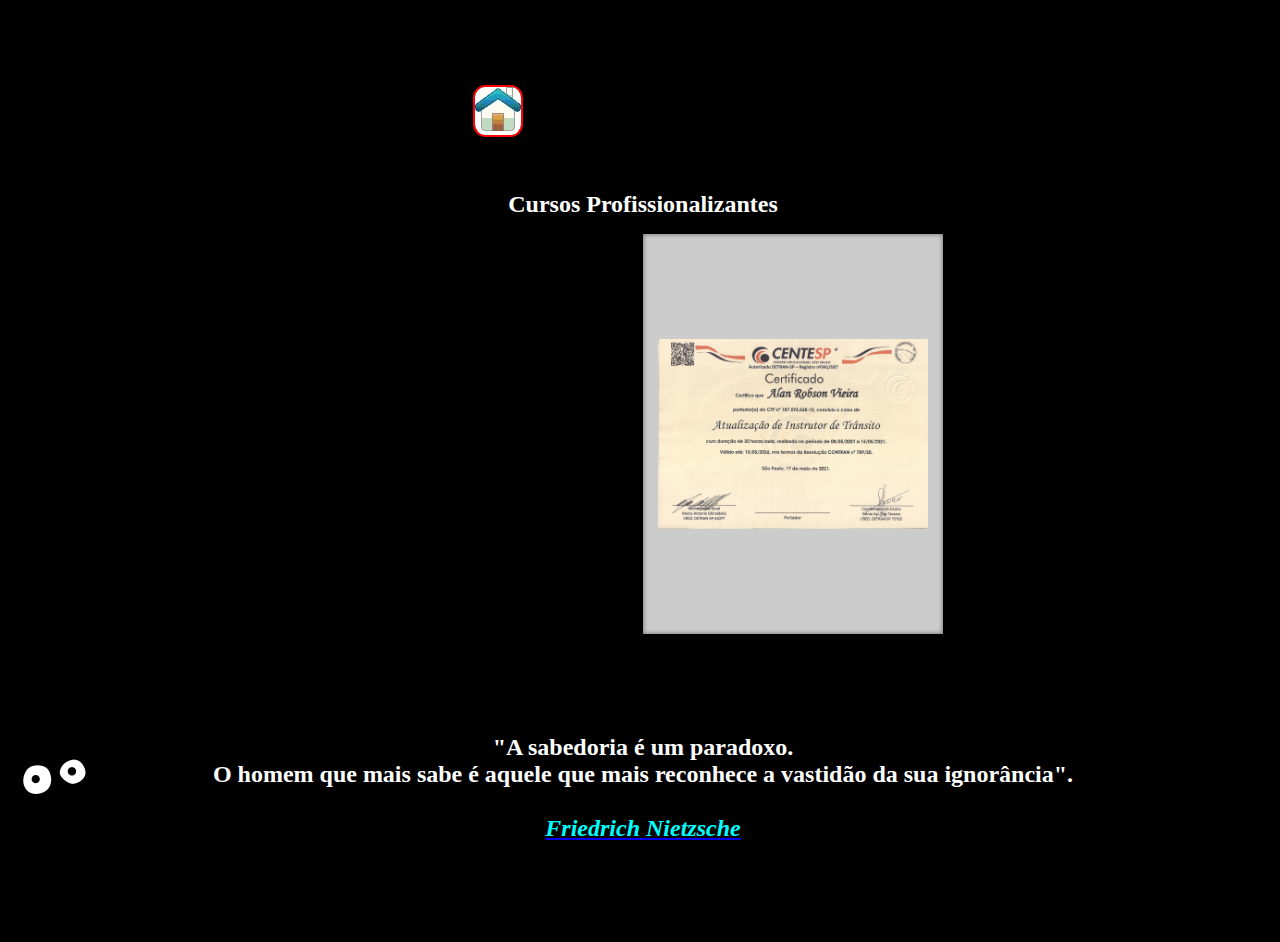
<file: Cursos/index.html>
<!DOCTYPE html>
<html lang="en">

<head>

    <meta charset="UTF-8">
    <meta http-equiv="X-UA-Compatible" content="IE=edge">
    <meta name="viewport" content="width=device-width, initial-scale=1.0">
    <title>Document</title>
    <link rel="stylesheet" href="/Cursos/css/main.css">


</head>

<body>



    <div class="marquee"><span>https://github.com/alanrobsonvieira</span></div>

    <a href="/index.html"><img id="home" src="/Cursos/img/home.jpg" alt="100">
    </a>

    <h1>Cursos Profissionalizantes</h1>


    <div class="flipbook-wrap">
        <a href="" class="btn prev"></a>
        <div class="sample-flipbook">
            <div class="hard"> <img src="/Cursos/img/001.jpg" alt="foto" width="1000" /></div>
            <div class="hard"><img src="/Cursos/img/002.jpg" alt="foto" width="500" /></div>
            <div> <img src="/Cursos/img/003.jpg" alt="foto" width="500" /> </div>
            <div> <img src="/Cursos/img/004.jpg" alt="foto" width="500" /> </div>
            <div> <img src="/Cursos/img/005.jpg" alt="foto" width="500" /> </div>
            <div> <img src="/Cursos/img/006.jpg" alt="foto" width="500" /> </div>
        </div>
        <a href="" class="btn next"></a>

    </div>


    <img id="eyes" src="../Cursos/img/eye_blink-61940.gif" alt="foto" width="100">



    <h2 style="text-align: center;">"A sabedoria é um paradoxo. <br>
        O homem que mais sabe é aquele que mais reconhece a vastidão da sua ignorância". <br>
        <br>
        <a href="https://pt.wikipedia.org/wiki/Friedrich_Nietzsche"><cite style="color: aqua;">Friedrich Nietzsche
    </h2></cite></a>



    <script src="/Cursos/js/main.js"></script>


</body>

</html>
</file>
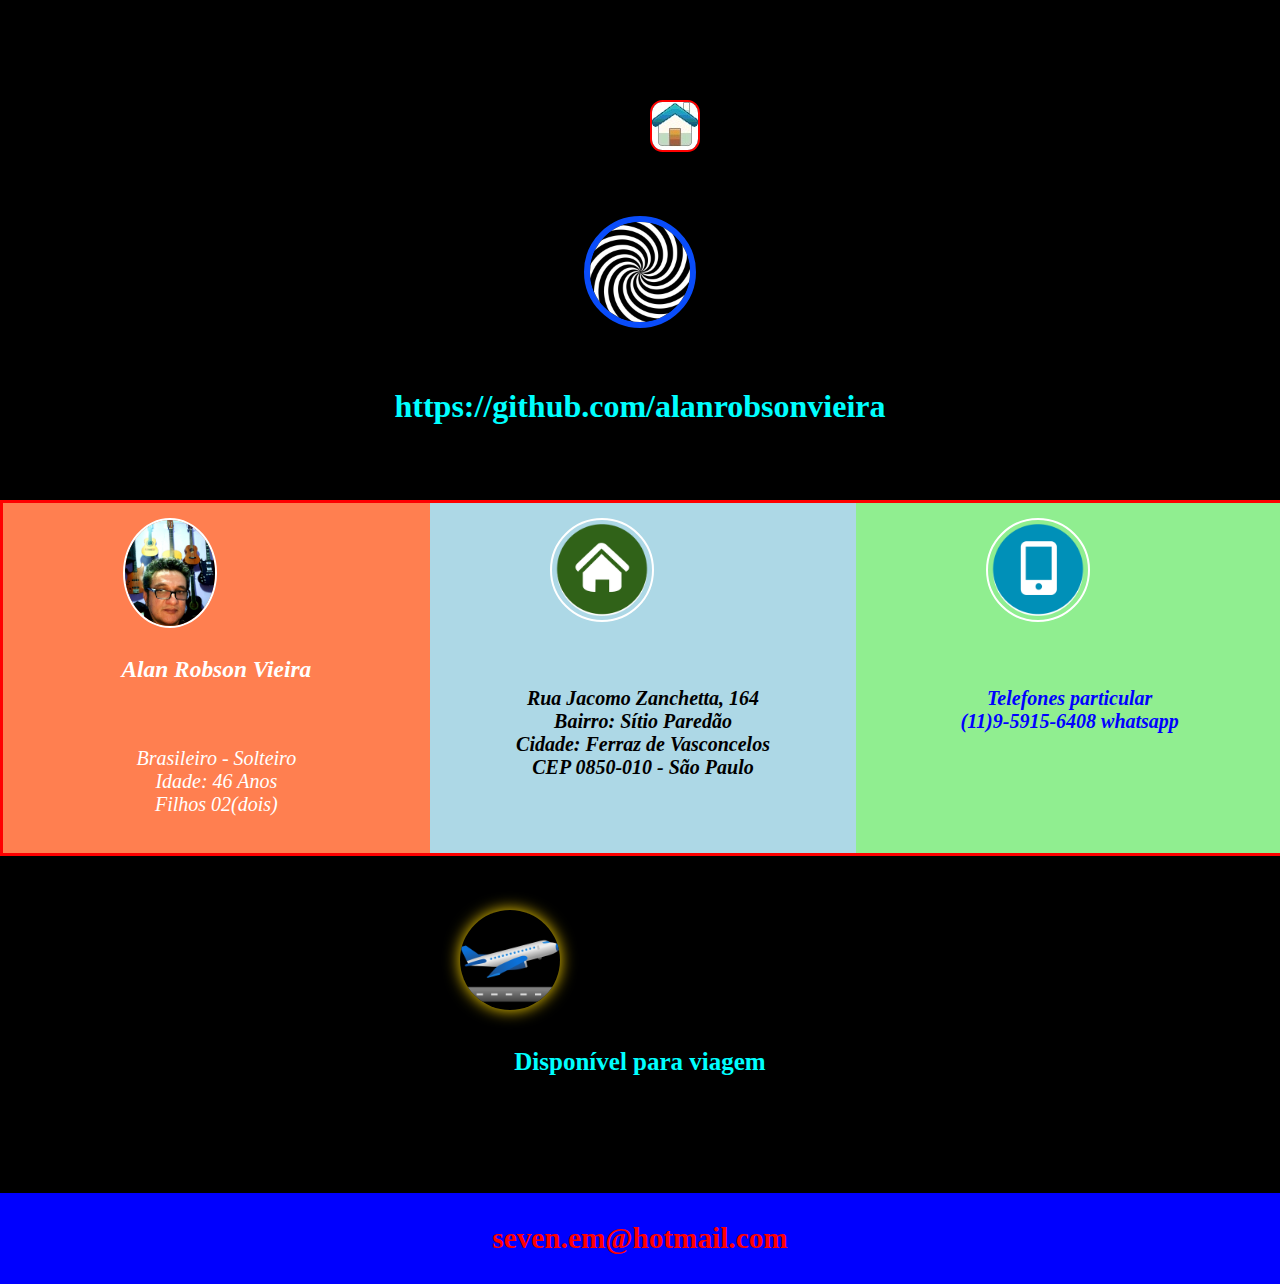
<file: dados/index.html>
<!DOCTYPE html>
<html lang="pt-br">

<head>
    <meta charset="UTF-8">
    <meta http-equiv="X-UA-Compatible" content="IE=edge">
    <meta name="viewport" content="width=device-width, initial-scale=1.0">
    <title>menu 2</title>
    <link rel="stylesheet" type="text/css" href="/dados/css/main.css">

</head>

<body>

    <a href="/index.html"><img id="home" src="/dados/img/home.jpg" alt="100">
    </a>




    <main>
        <div class="loading">

            <img id="hipnose" src="/dados/img/hipnos.jpg.crdownload" alt="hipnose" width="100">
        </div>

    </main>



    <div>

        <h1 style="color: aqua;">https://github.com/alanrobsonvieira</h1>

    </div>

    <br>

    <br>

    <br>



    <div id="main">
        <div style="background-color:coral;">

            <img id="foto" src="/dados/img/Alan.jpg" alt="foto" width="90">

            <h3 style="text-align: center;">
                <h3>Alan Robson Vieira</h3>
                <p> Brasileiro - Solteiro
                    <br>
                    Idade: 46 Anos
                    <br>
                    Filhos 02(dois)

        </div>


        <div style="background-color:lightblue;"> <img id="casa" src="/dados/img/casa.jpg" alt="foto" width="100">

            <p style="color: rgb(0, 0, 0);">

                <b> Rua Jacomo Zanchetta, 164 <br>
                    Bairro: Sítio Paredão <br>
                    Cidade: Ferraz de Vasconcelos <br>
                    CEP 0850-010 - São Paulo
                </b> </p>
        </div>

        <div style="background-color:lightgreen;">

            <img id="cell" src="/dados/img/cell-phone.jpg" alt="foto" width="100">

            <p style="color: blue;">

                <b>Telefones particular <br>
                    (11)9-5915-6408 whatsapp <br></b> </p>
        </div>
    </div>
    <br>
    <br>
    <br>



    <div>


        <img id="viagem" src="/dados/img/viagem.png" alt="avião" width="100">

        <h4>

            <a href="https://wa.me/11959156408">Disponível para viagem</a>

        </h4>

    </div>



    <div class="footer">

        <a href="https://outlook.live.com/owa/" class="pulse">

            <h3 style="color: rgb(255, 0, 0);">seven.em@hotmail.com</h3>
        </a>

    </div>


</body>



</html>
</file>
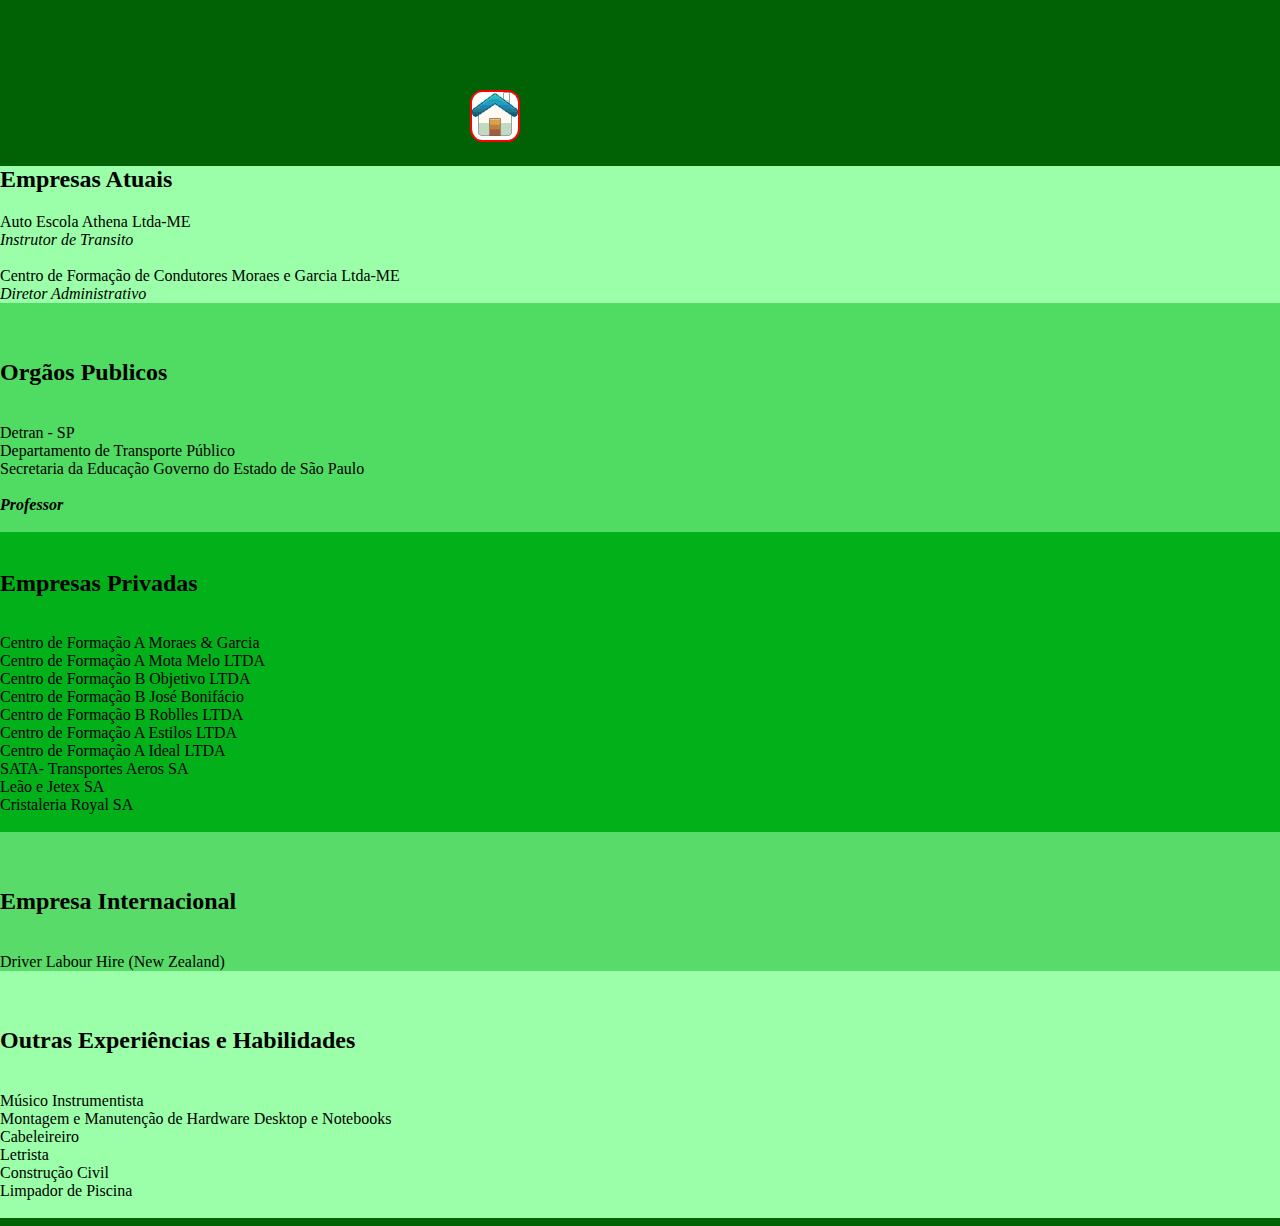
<file: Experiências/index.html>
<!DOCTYPE html>
<html lang="en">

<head>
    <meta charset="UTF-8">
    <meta http-equiv="X-UA-Compatible" content="IE=edge">
    <meta name="viewport" content="width=device-width, initial-scale=1.0">
    <title>Document</title>
   <link rel="stylesheet" href="/Experiências/css/main.css">
</head>

<body>

    <div class="marquee"><span>https://github.com/DanOne1975</span></div>

    <a href="/index.html"><img id="home" src="/Experiências/img/home.jpg" alt="100">
    </a>



    <div class="coluna-33" style="background-color: rgb(154, 255, 168);">
        <h2>Empresas Atuais</h2>



        Auto Escola Athena Ltda-ME
        <br>
        <i>Instrutor de Transito</i>

        <br>
        <br>

        Centro de Formação de Condutores Moraes e Garcia Ltda-ME <br>
        <i>Diretor Administrativo</i>


    </div>


    <div class="coluna-33" style="background-color: rgb(80, 219, 98);">
        <br>
        <br>

        <h2>Orgãos Publicos</h2>
        <br>
        Detran - SP <br>
        Departamento de Transporte Público <br>
        Secretaria da Educação Governo do Estado de São Paulo
        <br>
        <br>
        <strong style="color: #000000;"><i>Professor</i> </strong>
        <br>
        <br>



    </div>
    <div class="coluna-33" style="background-color: rgb(2, 177, 26);">

        <br>

        <h2>Empresas Privadas</h2>
        <br>

        Centro de Formação A Moraes & Garcia <br>
        Centro de Formação A Mota Melo LTDA <br>
        Centro de Formação B Objetivo LTDA <br>
        Centro de Formação B José Bonifácio <br>
        Centro de Formação B Roblles LTDA <br>
        Centro de Formação A Estilos LTDA<br>
        Centro de Formação A Ideal LTDA <br>

        SATA- Transportes Aeros SA <br>
        Leão e Jetex SA <br>
        Cristaleria Royal SA
        <br>
        <br>

    </div>


    <div class="coluna-33" style="background-color: rgb(88, 219, 105);">

        <br>
        <br>

        <h2>Empresa Internacional</h2> <br>

        Driver Labour Hire (New Zealand)


    </div>

    </div>


    </div>
    </li>


    <article>



        <div class="coluna-33" style="background-color: rgb(154, 255, 168);">

            <br>
            <br>
            <h2>Outras Experiências e Habilidades</h2>
            <br>
            Músico Instrumentista <br>
            Montagem e Manutenção de Hardware Desktop e Notebooks <br>
            Cabeleireiro <br>
            Letrista <br>
            Construção Civil <br>
            Limpador de Piscina <br></h2> <br>

        </div>

    </article>
    </div>
    </li>




</body>

</html>
</file>
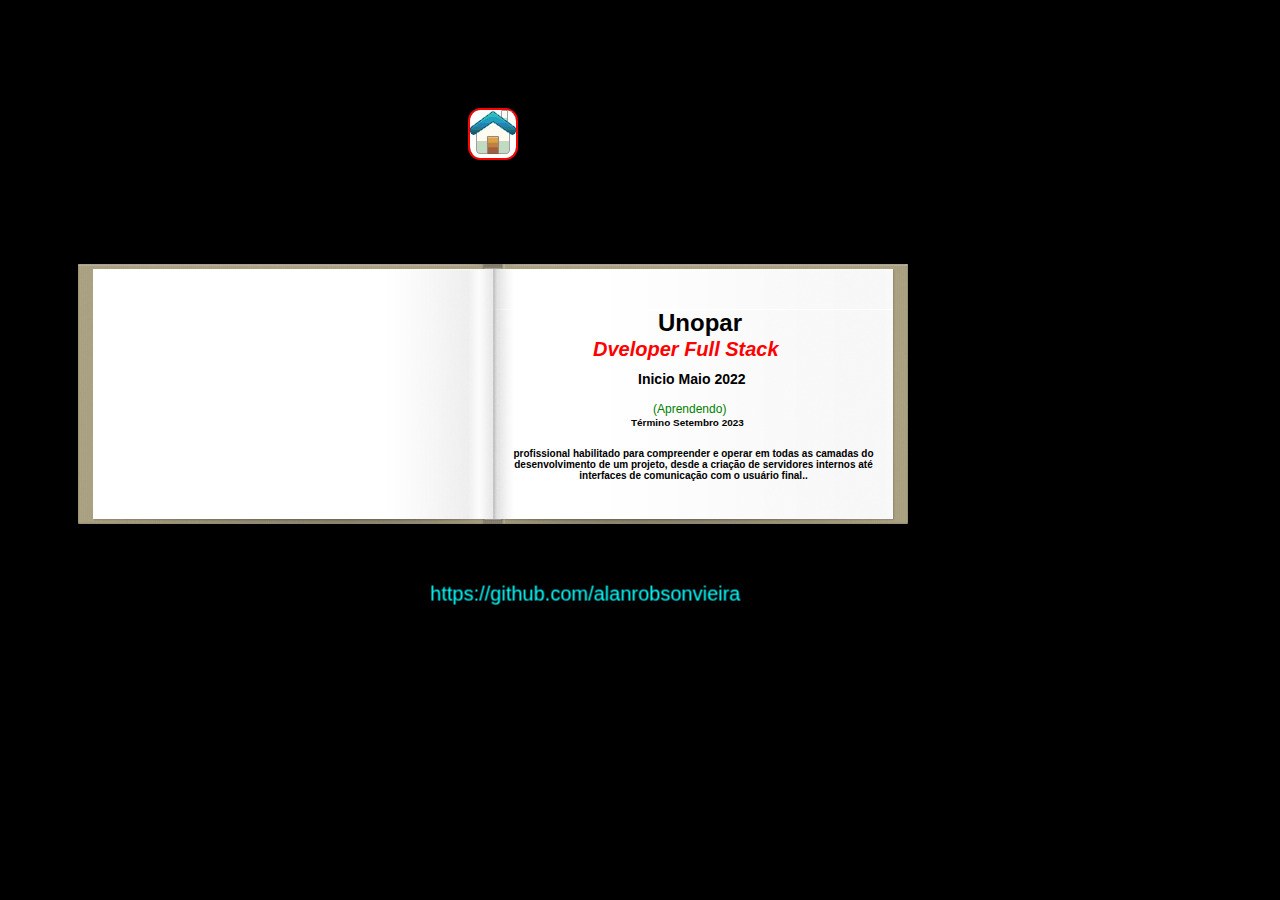
<file: Formação/index.html>
<!DOCTYPE html>
<html lang="en">

<head>
    <meta charset="UTF-8">
    <meta http-equiv="X-UA-Compatible" content="IE=edge">
    <meta name="viewport" content="width=device-width, initial-scale=1.0">
    <title>Formação</title>
   <link rel="stylesheet" href="/Formação/css/main.css">



</head>

<body>
    <a href="/index.html"><img id="home" src="/Formação/img/home.jpg" alt="100">
    </a>



    <div id="book">
        <canvas id="pageflip-canvas"></canvas>
        <div id="pages">

            <section>
                <div id="auto">
                    <h1>Unopar</h1>
                    <h2>Dveloper Full Stack</h2>
                    <h3>Inicio Maio 2022</h3>
                    <font color=green id="a">(Aprendendo)</font>
                    <h5>Término Setembro 2023 </h5>
                    <h6 style="text-align:center;">
                        profissional habilitado para compreender e operar em todas as camadas do desenvolvimento de um 
                        projeto, desde a criação de servidores internos até interfaces de comunicação com o usuário final..
                    </h6>
                </div>
            </section>

            <section>
                <div id="ibero">
                    <h1>Universidade Ibero Americana</h1>
                    <h2>Master of Environment</h2>
                    <h3>Mestre em Mudanças Climáticas</h3>
                    <font color=green id="b">(Cursando)</font>
                    <h5>Início Nov de 2020 término em Dez de 2022</h5>
                </div>
            </section>

            <section>
                <div id="unip">
                    <h1>Unip</h1>
                    <h2>Neurocientista e Psicopedagogo</h2>
                    <h3>Especialista em Ciência Interdisciplinar</h3>
                    <font color="green " id="c">(Concluído)</font>
                    <h5>Início Março de 2020 término em Dez de 2020</h5>
                </div>
            </section>

            <section>
                <div>
                    <div id="uny">
                        <h1>Unyleya</h1>
                        <h2>Hipnose Clínica</h2>
                        <h3>Terapeuta em tratamento de transtornos mentais e físicos </h3>
                        <font color=green id="d">(Concluído)</font>
                        <h5>Início Abril de 2020 término em Setemnbro de 2021</h5>
                    </div>
            </section>

            <section>

                <div id="braz">
                    <h1>Universidade Braz Cubas</h1>
                    <h2>Gestão Ambiental</h2>
                    <h3>Gestor capacitado em atividade relacionada ao uso inteligente dos recursos naturais</h3>
                    <font color=green id="e">(Concluído)</font>
                    <h5>Início Nov de 2010 término em Dez de 2015</h5>
                </div>
            </section>

            <section>

                <div id="detran">

                    <h1>Detran-SP</h1>

                    <h3>Examinador e Instrutor de Transito </h3>
                    <font color=green id="f">(Concluído)</font>


                    <h5>Início Março de 2011 término em Maio de 2011</h5>
                </div>
            </section>
        </div>
        <div>
        </div>



        <div id="marquee">
            <marquee direction="down" width="600" height="100" behavior="alternate" style="border:solid">
                <marquee behavior="alternate">
                    <p style="color: aqua;">https://github.com/alanrobsonvieira</p>
                </marquee>
        </div>





        <script src="/Formação/js/main.js"></script>



</body>

</html>
</file>
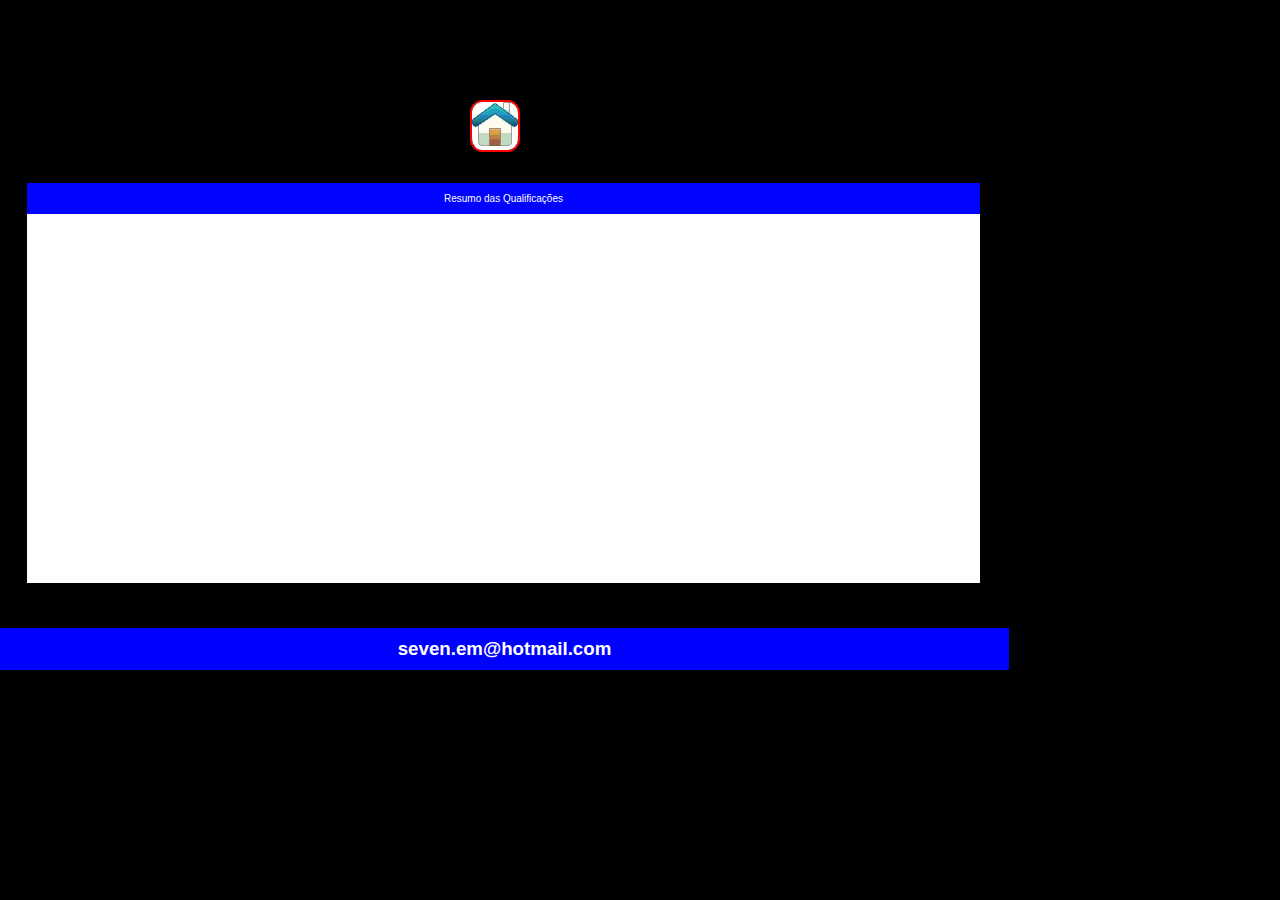
<file: Qualificação/index.html>
<!DOCTYPE html>
<html lang="en">

<head>
    <meta charset="UTF-8">
    <meta http-equiv="X-UA-Compatible" content="IE=edge">
    <meta name="viewport" content="width=device-width, initial-scale=1.0">
    <title>Qualificação</title>
    <link rel="stylesheet" href="/Qualificação/css/main.css">
</head>

<body>



    <a href="/index.html"><img id="home" src="/Qualificação/img/home.jpg" alt="100">
    </a>

    <nav class="nav_tabs">
        <ul>
            <li>
                <input type="radio" name="tabs" class="rd_tabs" id="rq">
                <label for="rq">Resumo das Qualificações</label>
                <div class="content">
                    <article>
                        <br>
                        <br>
                        <br>
                        <br>
                        <strong>
                            <h2>Carreira desenvolvida como Educador e Instrutor nos processos <br>
                                de aprendizagem e ensino profissionalizante</h2>
                        </strong>

                    </article>
                </div>

    </nav>

    <br>
    <br>
    <br>
    <br>
    <br>


    <div class="footer">

        <a href="https://outlook.live.com/owa/" class="pulse">
            <h3 style="color: white;">seven.em@hotmail.com</h3>
        </a>

    </div>


</body>

</html>
</file>
<file: Cursos/css/main.css>
body {
    background-color: #000000;
    width: 100%;
    height: 100%;
    margin: 3px;
    overflow-x: hidden;

}

.marquee {
    width: 100%;
    height: 22px;
    overflow: hidden;
    white-space: nowrap;
    color: aquamarine;
    font-size: x-large;
    font-weight: bold;
    padding: 15px;
}

.marquee span {
    display: inline-block;
    padding-left: 100%;
    animation: marquee 15s linear infinite;
}

@keyframes marquee {
    0% {
        transform: translate(0, 0);
    }

    100% {
        transform: translate(-100%, 0);
    }
}


#home {
    margin-top: 30px;
    margin-left: 470px;
    border-radius: 25%;
    border: 2px solid red;

}


h1 {
    margin-top: 50px;
    color: white;
    font-size: x-large;
    text-align: center;

}


#magazine {
    margin-top: 50px;
    width: 1000px;
    height: 400px;

}


#magazine .turn-page {
    background-color: #ccc;
    background-size: 100% 100%;
}


#eyes {

    float: left;
    margin-top: 100px;

}



h2 {
    color: white;
    text-align: justify;
    margin: 100px;

}


.flipbook-wrap {
    position: relative;
    width: 600px;
    margin: auto;
  }
  
  .sample-flipbook{
      width: 800px;
      height: 400px;
    margin-right: auto;
    margin-left: auto;
      -webkit-transition:margin-left 0.2s;
      -moz-transition:margin-left 0.2s;
      -ms-transition:margin-left 0.2s;
      -o-transition:margin-left 0.2s;
      transition:margin-left 0.2s;
  }
  
  .sample-flipbook .page{
      width:400px;
      height:400px;
      background-color:white;
      line-height:300px;
      font-size:20px;
    
    display: flex;
    justify-content: center;
    align-items: center;
  }
  
  .sample-flipbook .page-wrapper{
      -webkit-perspective:2000px;
      -moz-perspective:2000px;
      -ms-perspective:2000px;
      -o-perspective:2000px;
      perspective:2000px;
  }
  
  .sample-flipbook .hard{
      background:#ccc !important;
      color:#333;
      -webkit-box-shadow:inset 0 0 5px #666;
      -moz-box-shadow:inset 0 0 5px #666;
      -o-box-shadow:inset 0 0 5px #666;
      -ms-box-shadow:inset 0 0 5px #666;
      box-shadow:inset 0 0 5px #666;
      font-weight:bold;
  }
  
  .sample-flipbook .odd{
      background:-webkit-gradient(linear, right top, left top, color-stop(0.95, #FFF), color-stop(1, #DADADA));
      background-image:-webkit-linear-gradient(right, #FFF 95%, #C4C4C4 100%);
      background-image:-moz-linear-gradient(right, #FFF 95%, #C4C4C4 100%);
      background-image:-ms-linear-gradient(right, #FFF 95%, #C4C4C4 100%);
      background-image:-o-linear-gradient(right, #FFF 95%, #C4C4C4 100%);
      background-image:linear-gradient(right, #FFF 95%, #C4C4C4 100%);
      -webkit-box-shadow:inset 0 0 5px #666;
      -moz-box-shadow:inset 0 0 5px #666;
      -o-box-shadow:inset 0 0 5px #666;
      -ms-box-shadow:inset 0 0 5px #666;
      box-shadow:inset 0 0 5px #666;
      
  }
  
  .sample-flipbook .even{
      background:-webkit-gradient(linear, left top, right top, color-stop(0.95, #fff), color-stop(1, #dadada));
      background-image:-webkit-linear-gradient(left, #fff 95%, #dadada 100%);
      background-image:-moz-linear-gradient(left, #fff 95%, #dadada 100%);
      background-image:-ms-linear-gradient(left, #fff 95%, #dadada 100%);
      background-image:-o-linear-gradient(left, #fff 95%, #dadada 100%);
      background-image:linear-gradient(left, #fff 95%, #dadada 100%);
      -webkit-box-shadow:inset 0 0 5px #666;
      -moz-box-shadow:inset 0 0 5px #666;
      -o-box-shadow:inset 0 0 5px #666;
      -ms-box-shadow:inset 0 0 5px #666;
      box-shadow:inset 0 0 5px #666;
  }
  
  img {
    max-width: 90%;
  }
  
  .btn {
    font-size: 30px;
    color: black;
    text-decoration: none;
    
    position: absolute;
    top: 50%;
    transform: translateY(-50%)
  }
</file>
<file: dados/css/main.css>
body {

    width: 100%;
    height: 300px;
    margin: 0;
    padding: 0;
    background-color: black;
}


main {

    color: white;
    font-size: 20px;
}


#home {


    margin-left: 650px;
    margin-block-start: 100px;
    border-radius: 25%;
    border: 2px solid red;
}



#hipnose {

    border-radius: 50%;

}


.loading {
    margin: 60px auto;
    border: 6px solid #094CFA;
    width: 100px;
    height: 100px;
    border-radius: 50%;

    /* Aqui declaramos nossa animação inline */
    animation: rotate 3s infinite linear;
}


@keyframes rotate {
    from {
        transform: rotate(0deg);
    }

    to {
        transform: rotate(359deg);
    }
}


h1 {

    text-align: center;

}


#main {
    width: 100%;
    height: 350px;
    border: 3px solid rgb(255, 0, 0);
    display: flex;
}


#main div {
    -ms-flex: 1;
    /* IE 10 */
    flex: 1;
    font-size: 20px;
    font-style: italic;
    color: rgb(255, 255, 255);
}


#foto {

    border-radius: 50%;
    border: 2px solid rgb(255, 255, 255);
    margin-left: 120px;
    margin-top: 15px;
}


h3 {

    text-align: center;
}


p {

    padding-top: 40px;
    text-align: center;

}


#casa {
    margin-left: 120px;
    margin-top: 15px;
    border-radius: 100%;
    border: 2px solid rgb(255, 255, 255);
}


#cell {
    margin-left: 130px;
    margin-top: 15px;
    border-radius: 100%;
    border: 2px solid rgb(255, 255, 255);
}


.pulse {
    animation: pulse 0.7s infinite;
    margin: 0 auto;
    display: table;
    margin-top: auto;
    animation-direction: alternate;
    -webkit-animation-name: pulse;
    animation-name: pulse;
}


@-webkit-keyframes pulse {
    0% {
        -webkit-transform: scale(1);
        -webkit-filter: brightness(100%);
    }

    100% {
        -webkit-transform: scale(1.1);
        -webkit-filter: brightness(200%);
    }
}


@keyframes pulse {
    0% {
        transform: scale(1);
        filter: brightness(100%);
    }

    100% {
        transform: scale(1.1);
        filter: brightness(200%);
    }
}


#viagem {

    margin-left: 460px;
    border-radius: 50%;
    box-shadow: 0 0 1em gold;
}


h4 {

    text-align: center;
    font-size: 25px;

}


a {
    text-decoration: none;
    color: aqua;
}


.footer {

    background-color: blue;
    text-align: center;
    margin: 117px auto;
    width: 100% auto;
    font-size: 25px;
}
</file>
<file: Experiências/css/main.css>
body {

  width: 100%;
  height: 100%;
  background-color: rgb(0, 97, 5);
  margin-left: 0;
}


.marquee {
  width: 100%;
  height: 22px;
  overflow: hidden;
  white-space: nowrap;
  color: rgb(0, 255, 13);
  font-size: x-large;
  font-weight: bold;
  padding: 15px;
}

.marquee span {
  display: inline-block;
  padding-left: 100%;
  animation: marquee 15s linear infinite;
  
}


@keyframes marquee {
  0% {
      transform: translate(0, 0);
  }

  100% {
      transform: translate(-100%, 0);
  }
}


#home {
  margin-top: 30px;
  margin-left: 470px;
  border-radius: 25%;
  border: 2px solid red;
}

h2 {
  color: rgb(0, 0, 0)
}


h3 {
  color: rgb(0, 0, 0);
}


article {

  color: rgb(0, 0, 0);
}
</file>
<file: Formação/css/main.css>
body {
    background-color: rgb(0, 0, 0);
    color: #000;
    font-family: Helvetica, sans-serif;
    width: 100%;
    height: 50%;
}


#home {

    margin-top: 100px;
    margin-left: 460px;
    border-radius: 25%;
    border: 2px solid red;

}


#book {
    background: url(../img/book.png) no-repeat;
    float: left;
    position: absolute;
    width: 830px;
    height: 560px;
    margin-left: 70px;
    margin-top: 100px;
}

#pages section {
    background: url(../img/paper.png) no-repeat;
    display: block;
    width: 400px;
    height: 200px;
    position: absolute;
    left: 415px;
    top: 45px;
    overflow: hidden;
}

#pages section>div {
    display: block;
    width: 400px;
    height: 450px;
    font-size: 12px;
}

#pages section #auto h1 {
    margin: auto;
    margin-left: 165px;
}

#pages section #auto h2 {
    margin-top: 1px;
    margin-left: 100px;
    font-style: italic;
    font-size: 20px;
}

#pages section #auto h3 {
    margin-top: 10px;
    margin-left: 145px;
}

#pages section #auto #a {

    margin-left: 160px;
}

#pages section #auto h5 {
    margin-top: 1px;
    margin-left: 138px;
}

#pages section #auto h6 {
    margin-top: 1px;
    margin-left: 1px;
    font-size: 10px;
}

#pages section #ibero h1 {

    margin-left: 70px;
    margin-top: 5px;
}

#pages section h2 {
    margin: auto;
    margin-left: 105px;
    color: red;
}

#pages section h3 {
    margin: 15px;
    margin-left: 90px;
}

#pages section #b {
    margin: 15px;
    margin-left: 160px;
    font-size: 15px;
    font-weight: bold;
}

#pages section h5 {
    margin: 20px;
    margin-left: 95px;
}

#pages section #unip h1 {
    margin: 5px;
    margin-left: 180px;
}

#pages section #unip h2 {
    margin-top: 15px;
    margin-left: 65px;
}

#pages section #unip h3 {
    margin-top: 15px;
    margin-left: 70px;
}

#pages section #unip #c {

    margin-left: 160px;
    font-size: 15px;
    font-weight: bold;
}

#pages section #unip h5 {
    margin-top: 15px;
    margin-left: 95px;
}

#pages section #uny h1 {
    margin-top: 5px;
    margin-left: 166px;
}

#pages section #uny h2 {
    margin-top: 15px;
    margin-left: 130px;
}

#pages section #uny h3 {
    margin-top: 10px;
    margin-left: 50px;
    margin-right: 50px;
    text-align: center;
}

#pages section #uny #d {
    margin-top: 15px;
    margin-left: 150px;
    font-weight: bold;
    font-size: 17px;
}

#pages section #uny h5 {
    margin-top: 15px;
    margin-left: 70px;
}

#pages section #braz h1 {
    margin-top: 15px;
    margin-left: 80px;
}

#pages section #braz h2 {
    margin-top: 15px;
    margin-left: 115px;
}

#pages section #braz h3 {
    margin-top: 15px;
    margin-left: 25px;
    text-align: center;
    margin-right: 25px;
}

#pages section #braz #e {
    margin-top: auto;
    margin-left: 145px;
    font-weight: bold;
    font-size: 17px;
}

#pages section #detran h1 {
    margin: top 5px;
    ;
    margin-left: 155px;
    font-weight: bold;
}

#pages section #detran h3 {
    margin: top 5px;
    ;
    margin-left: 75px;
    font-weight: bold;
    color: red;


}


#pages section #detran h5 {
    margin: top 5px;
    ;
    margin-left: 85px;
    font-weight: bold;


}

#pages section #detran #f {
    margin-top: auto;
    margin-left: 150px;
    font-weight: bold;
    font-size: 17px;

}

#pageflip-canvas {
    position: absolute;
    z-index: 100;
}

#marquee {

    margin-top: 280px;
    margin-left: 110px;
    font-size: 20px;

}
</file>
<file: Qualificação/css/main.css>
* {
    margin: 0;
    padding: 0;
}

body {


    height: 600px;
    width: 1009px;
    background-color: rgb(0, 0, 0);
    animation-name: example;
    animation-duration: 50s;
    font-family: Arial, sans-serif;


}

#home {

    margin-top: 100px;
    margin-inline-start: 470px;
    border-radius: 25%;
    border: 2px solid red;

}

@keyframes example {
    0% {
        background-color: rgb(14, 0, 104);
    }

    25% {
        background-color: rgb(109, 2, 109);
    }

    50% {
        background-color: rgb(20, 122, 0);
    }

    75% {
        background-color: rgb(87, 0, 0);
    }

    100% {
        background-color: rgb(0, 39, 10);
    }
}

img {

    border: 2px solid rgb(67, 255, 130);
    margin-inline-start: 450px;

}




.nav_tabs {

    width: auto;
    height: 400px;
    margin: 27px;
    background-color: white;
    position: absolute;

}



.nav_tabs ul {

    list-style: none;


}


.nav_tabs ul li {

    float: left;

}


.nav_tabs label {

    width: 933px;
    padding: 10px;
    margin: auto;
    background-color: rgb(0, 4, 255);
    display: block;
    color: #fff;
    cursor: pointer;
    text-align: center;
    font-size: 10px;

}

.rd_tabs:checked~label {

    background-color: #e54e43;

}

.rd_tabs {

    display: none;

}

.content {

    border-top: 5px solid #e54e43;
    background-color: rgb(193, 255, 157);
    display: none;
    margin-top: 5px;
    position: absolute;
    height: 350px;
    width: 953px;
    left: 0;


}



.linha {

    display: flex;
    flex-flow: row wrap;


}


.coluna-33 {

    width: 33%;

}


.content article {

    padding: 30px;
    font-style: italic;
    text-align: center;
    color: rgb(0, 0, 0);


}

.rd_tabs:checked~.content {

    display: block;
}



header {

    margin-top: 30px;
    text-align: center;
    font-style: italic;
    font-size: 25px;
    color: rgb(255, 255, 255);
    text-shadow: rgb(252, 252, 252) 0.1em 0.1em 0.2em
}



.pulse {
    animation: pulse 0.7s infinite;
    margin: 0 auto;
    display: table;
    margin-top: auto;
    animation-direction: alternate;
    -webkit-animation-name: pulse;
    animation-name: pulse;
}

@-webkit-keyframes pulse {
    0% {
        -webkit-transform: scale(1);
        -webkit-filter: brightness(100%);
    }

    100% {
        -webkit-transform: scale(1.1);
        -webkit-filter: brightness(200%);
    }
}

@keyframes pulse {
    0% {
        transform: scale(1);
        filter: brightness(100%);
    }

    100% {
        transform: scale(1.1);
        filter: brightness(200%);
    }
}


.footer {

    background-color: blue;
    text-align: center;
    margin: 400px auto;
    padding: 10px;

}
</file>
